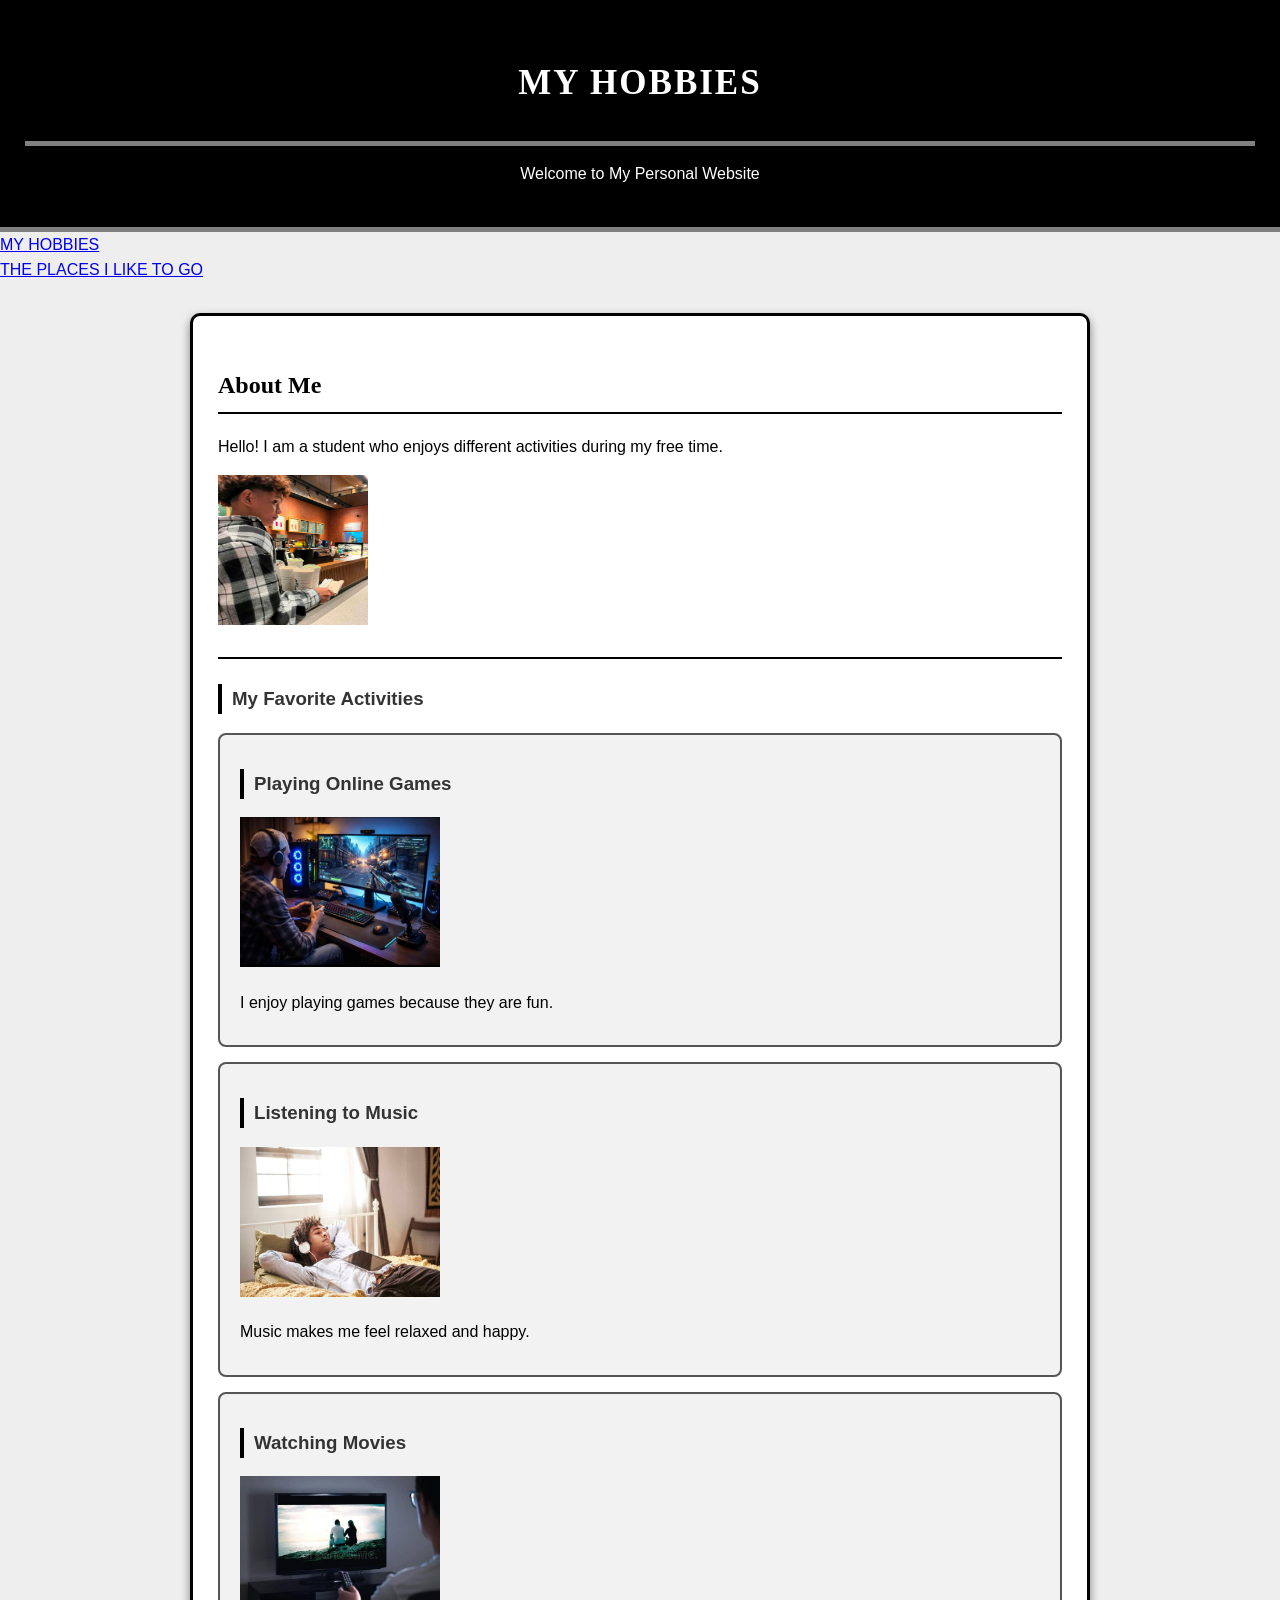
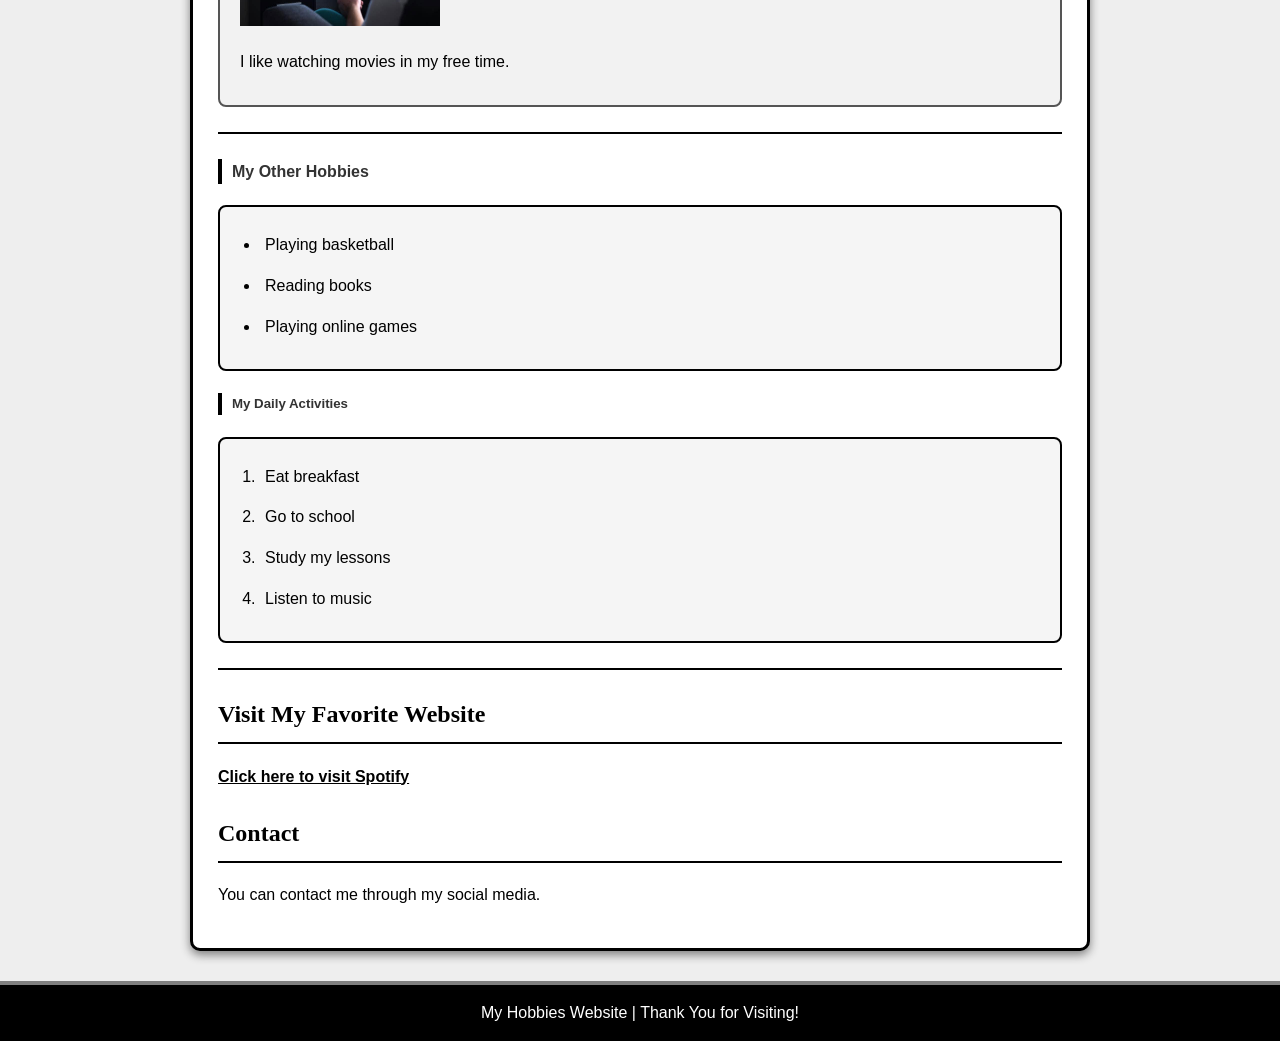
<file: index.html>
<!DOCTYPE html>
<html lang="en">
<head>
    <meta charset="UTF-8">
    <meta name="viewport" content="width=device-width, initial-scale=1.0">
    <title>My Hobbies</title>
    <link rel="stylesheet" href="style .css">
</head>
<body>

    <header>
        <h1>MY HOBBIES</h1>
        <p>Welcome to My Personal Website</p>
    </header>

    <a href="hobbies.html">MY HOBBIES</a>
    <br>
    <a href="michael.html">THE PLACES I LIKE TO GO</a>

    <div class="container">

        <h2 id="about">About Me</h2>
        <p>Hello! I am a student who enjoys different
        activities during my free time.</p>

        <img src="mypic.jpg" alt="mypic" width="150" height="150">

        <hr>

        <h3 id="hobbies">My Favorite Activities</h3>

        <div class="hobby-box">
            <h3>Playing Online Games</h3>
            <img src="playing.jpg" alt="playing" width="200" height="150">
            <p>I enjoy playing games because they are fun.</p>
        </div>

        <div class="hobby-box">
            <h3>Listening to Music</h3>
            <img src="listening music.jpg" alt="music" width="200" height="150">
            <p>Music makes me feel relaxed and happy.</p>
        </div>

        <div class="hobby-box">
            <h3>Watching Movies</h3>
            <img src="watching movie.jpg" alt="watching" width="200" height="150">
            <p>I like watching movies in my free time.</p>
        </div>

        <hr>

        <h4>My Other Hobbies</h4>
        <ul>
            <li>Playing basketball</li>
            <li>Reading books</li>
            <li>Playing online games</li>
        </ul>

        <h5>My Daily Activities</h5>
        <ol>
            <li>Eat breakfast</li>
            <li>Go to school</li>
            <li>Study my lessons</li>
            <li>Listen to music</li>
        </ol>

        <hr>

        <h2>Visit My Favorite Website</h2>
        <p>
            <a href="https://open.spotify.com/" target="_blank">
                Click here to visit Spotify
            </a>
        </p>

        <h2 id="contact">Contact</h2>
        <p>You can contact me through my social media.</p>

    </div>

    <footer>
        <p>My Hobbies Website | Thank You for Visiting!</p>
    </footer>

</body>
</html>
</file>
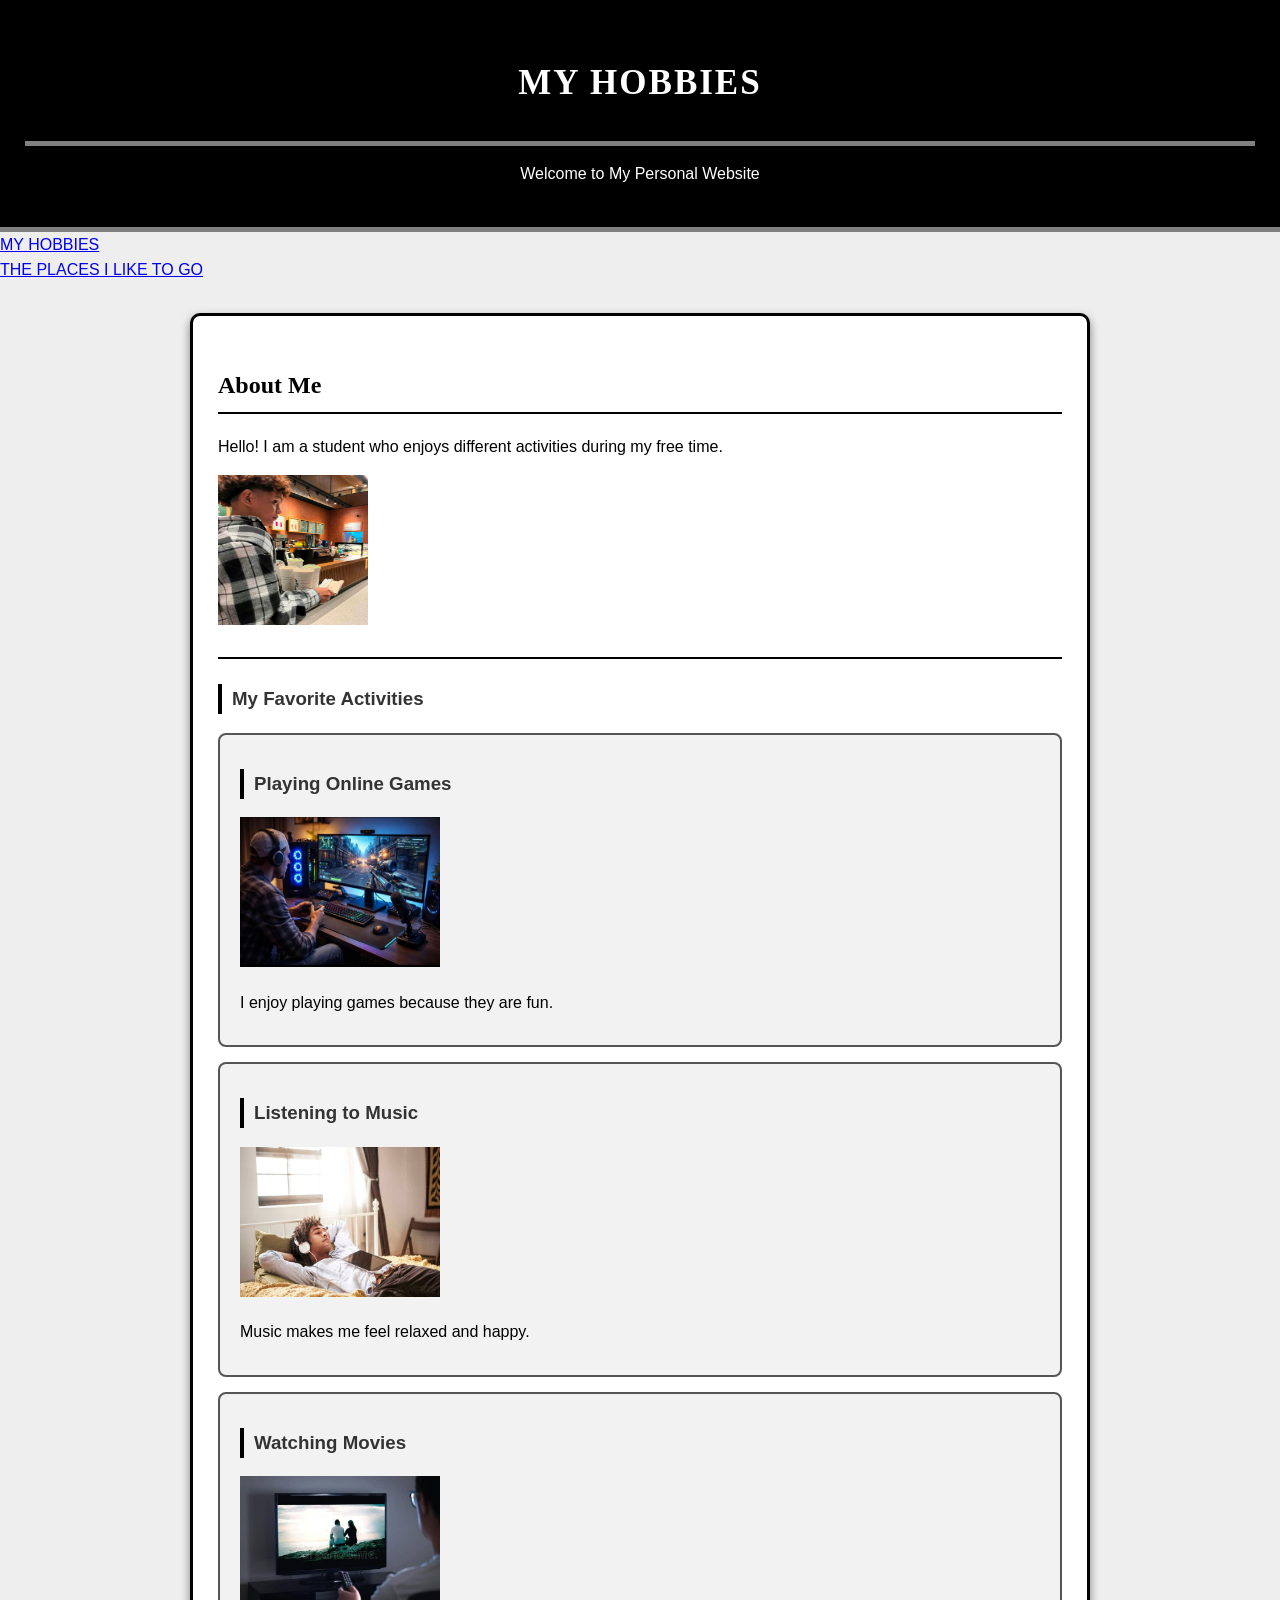
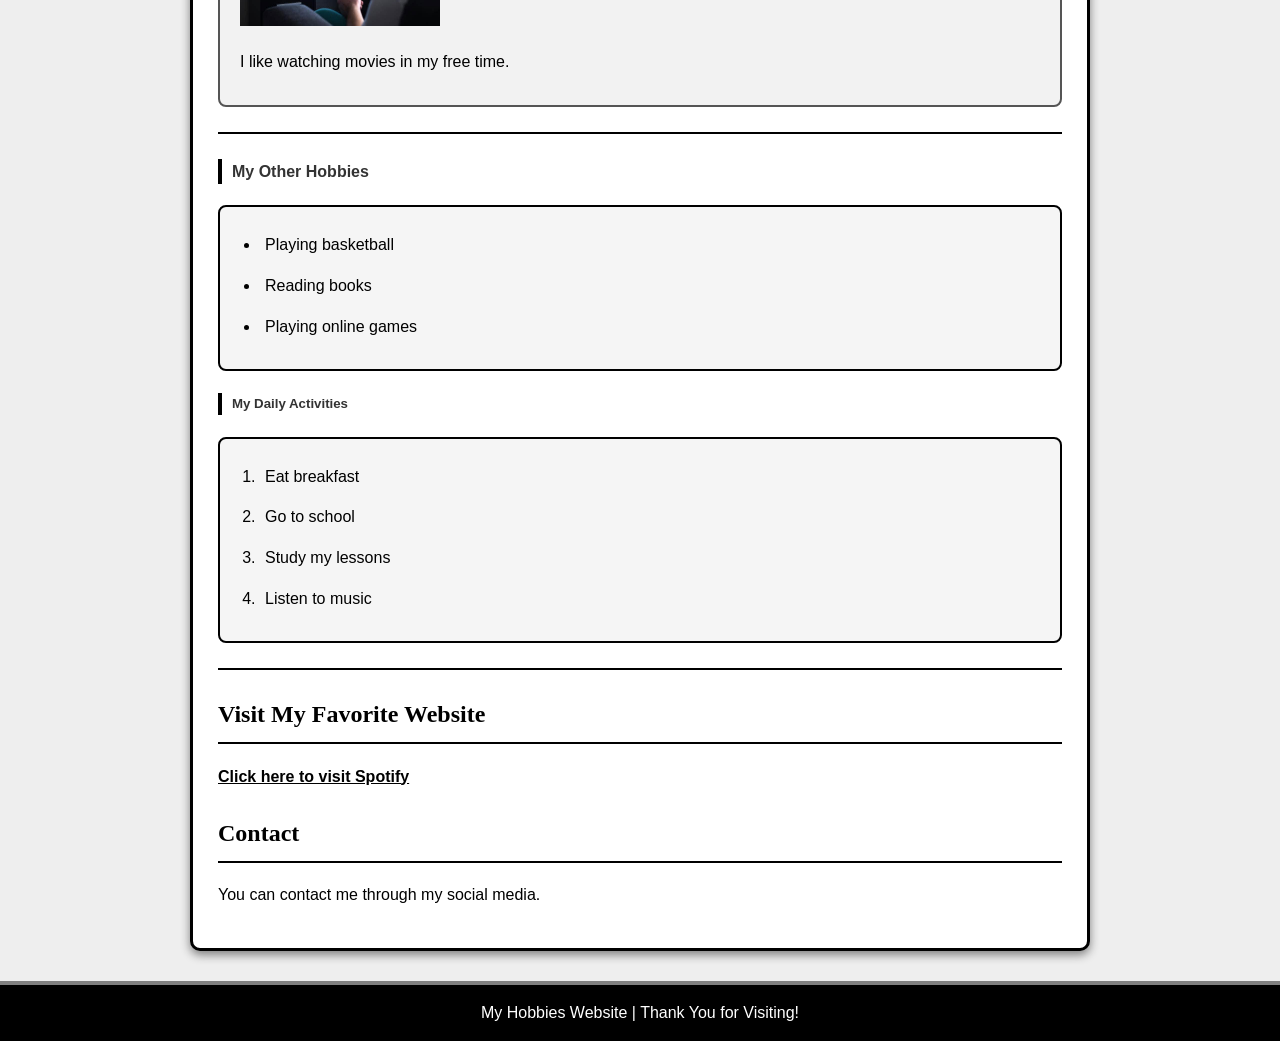
<file: hobbies.html>
<!DOCTYPE html>
<html lang="en">
<head>
    <meta charset="UTF-8">
    <meta name="viewport" content="width=device-width, initial-scale=1.0">
    <title>My Hobbies</title>
    <link rel="stylesheet" href="style .css">
</head>
<body>

    <header>
        <h1>MY HOBBIES</h1>
        <p>Welcome to My Personal Website</p>
    </header>

    <a href="hobbies.html">MY HOBBIES</a>
    <br>
    <a href="michael.html">THE PLACES I LIKE TO GO</a>

    <div class="container">

        <h2 id="about">About Me</h2>
        <p>Hello! I am a student who enjoys different
        activities during my free time.</p>

        <img src="mypic.jpg" alt="mypic" width="150" height="150">

        <hr>

        <h3 id="hobbies">My Favorite Activities</h3>

        <div class="hobby-box">
            <h3>Playing Online Games</h3>
            <img src="playing.jpg" alt="playing" width="200" height="150">
            <p>I enjoy playing games because they are fun.</p>
        </div>

        <div class="hobby-box">
            <h3>Listening to Music</h3>
            <img src="listening music.jpg" alt="music" width="200" height="150">
            <p>Music makes me feel relaxed and happy.</p>
        </div>

        <div class="hobby-box">
            <h3>Watching Movies</h3>
            <img src="watching movie.jpg" alt="watching" width="200" height="150">
            <p>I like watching movies in my free time.</p>
        </div>

        <hr>

        <h4>My Other Hobbies</h4>
        <ul>
            <li>Playing basketball</li>
            <li>Reading books</li>
            <li>Playing online games</li>
        </ul>

        <h5>My Daily Activities</h5>
        <ol>
            <li>Eat breakfast</li>
            <li>Go to school</li>
            <li>Study my lessons</li>
            <li>Listen to music</li>
        </ol>

        <hr>

        <h2>Visit My Favorite Website</h2>
        <p>
            <a href="https://open.spotify.com/" target="_blank">
                Click here to visit Spotify
            </a>
        </p>

        <h2 id="contact">Contact</h2>
        <p>You can contact me through my social media.</p>

    </div>

    <footer>
        <p>My Hobbies Website | Thank You for Visiting!</p>
    </footer>

</body>
</html>
</file>
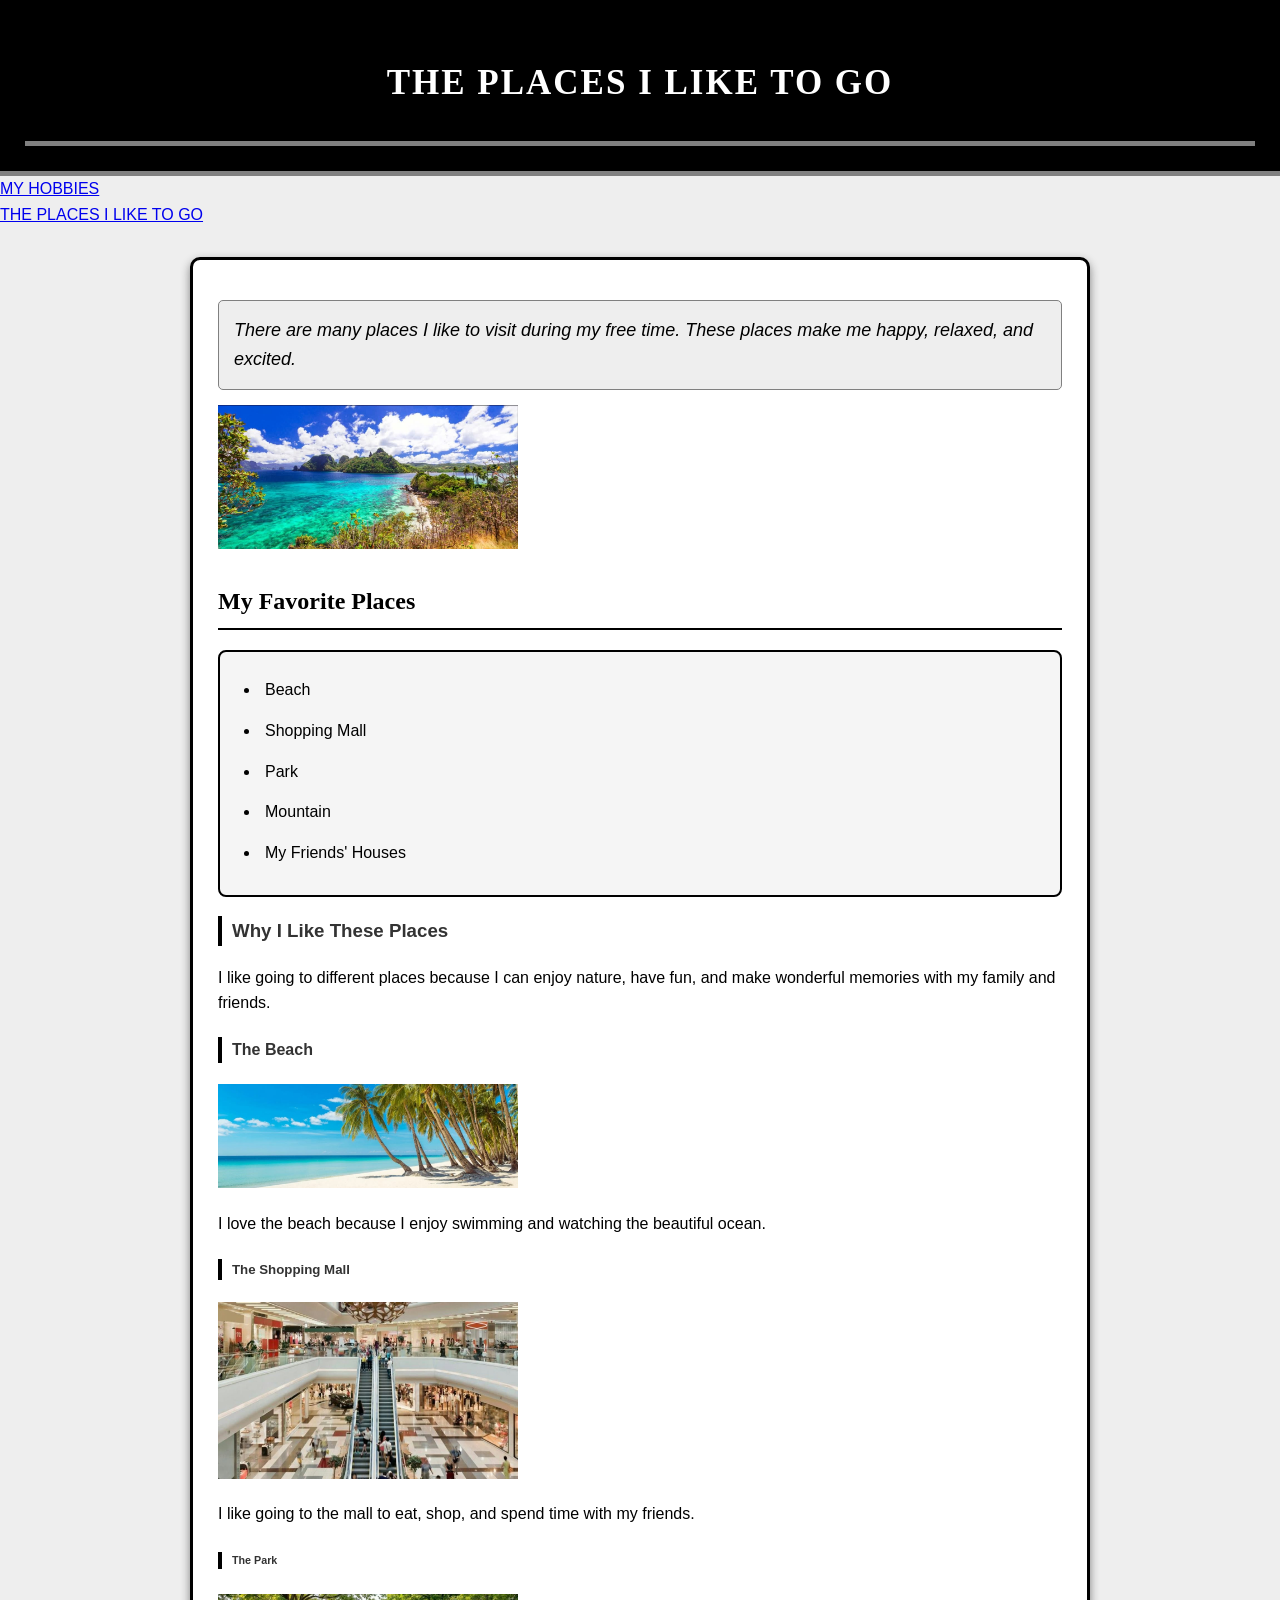
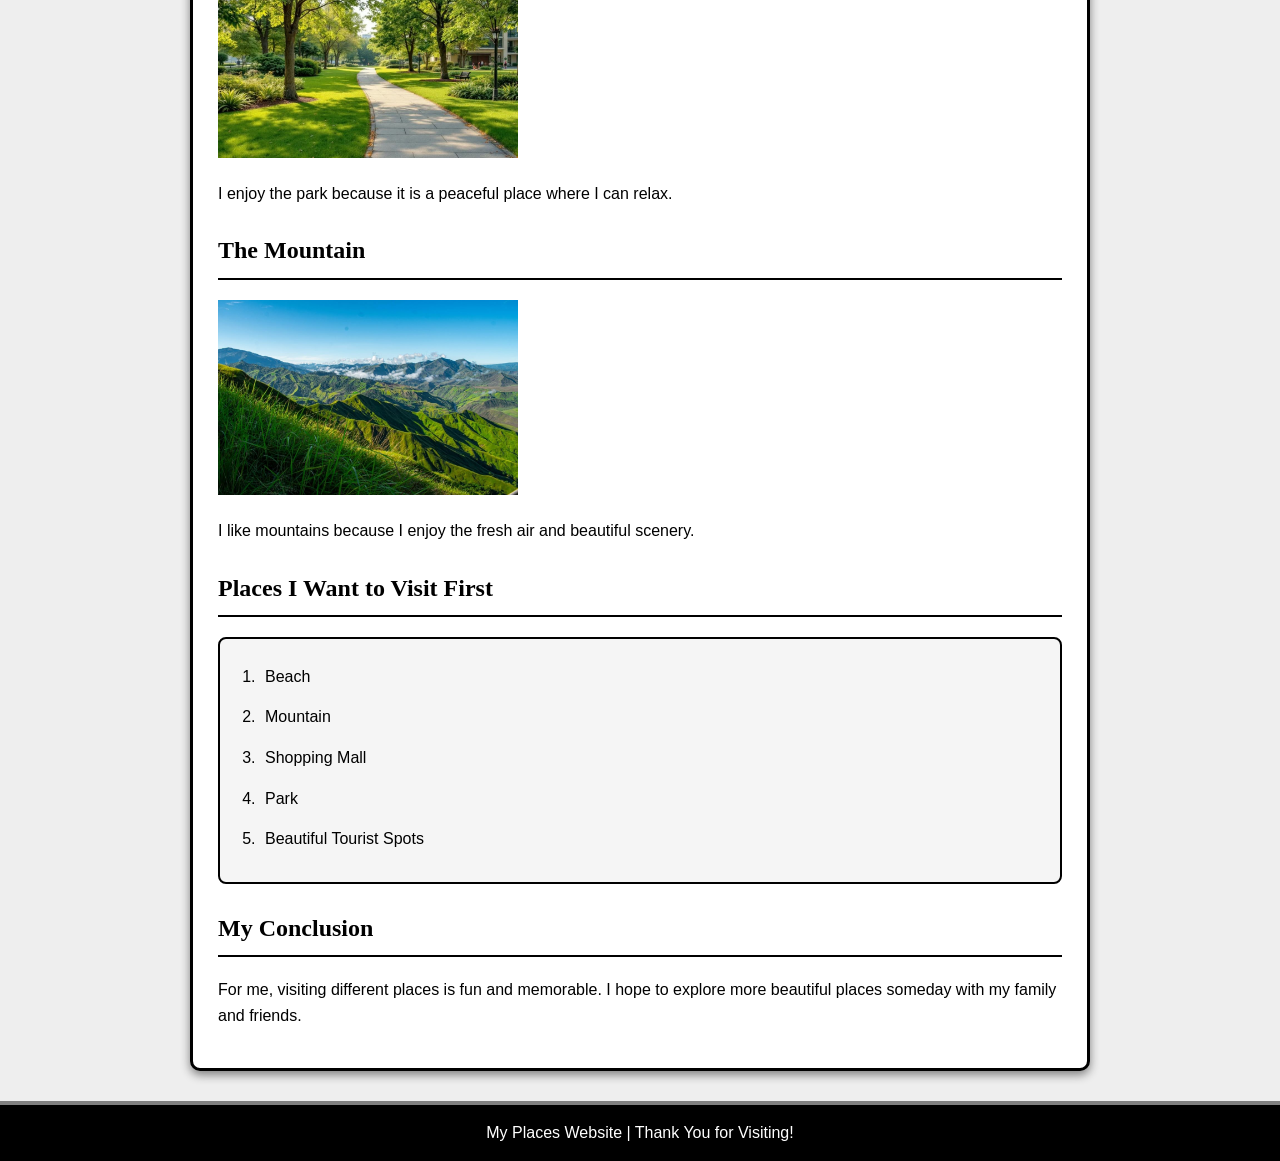
<file: michael.html>
<!DOCTYPE html>
<html lang="en">
<head>
    <meta charset="UTF-8">
    <meta name="viewport" content="width=device-width, initial-scale=1.0">
    <title>Places I Like to Go</title>
    <link rel="stylesheet" href="style .css">
</head>
<body>

    <header>
        <h1>THE PLACES I LIKE TO GO</h1>
    </header>

    <a href="hobbies.html">MY HOBBIES</a>
    <br>
    <a href="michael.html">THE PLACES I LIKE TO GO</a>

    <div class="container">

        <p class="intro">
            There are many places I like to visit during
            my free time. These places make me happy,
            relaxed, and excited.
        </p>

        <img src="travel.jpg" alt="Beautiful travel view" width="300">

        <h2>My Favorite Places</h2>

        <ul>
            <li>Beach</li>
            <li>Shopping Mall</li>
            <li>Park</li>
            <li>Mountain</li>
            <li>My Friends' Houses</li>
        </ul>

        <h3>Why I Like These Places</h3>

        <p>
            I like going to different places because I can
            enjoy nature, have fun, and make wonderful
            memories with my family and friends.
        </p>

        <h4>The Beach</h4>
        <img src="beach.jpg" alt="Beautiful beach" width="300">
        <p>I love the beach because I enjoy swimming
        and watching the beautiful ocean.</p>

        <h5>The Shopping Mall</h5>
        <img src="mall.jpg" alt="Shopping mall" width="300">
        <p>I like going to the mall to eat, shop,
        and spend time with my friends.</p>

        <h6>The Park</h6>
        <img src="park.jpg" alt="Beautiful park" width="300">
        <p>I enjoy the park because it is a peaceful
        place where I can relax.</p>

        <h2>The Mountain</h2>
        <img src="mountain.jpg" alt="Beautiful mountain" width="300">
        <p>I like mountains because I enjoy the fresh air
        and beautiful scenery.</p>

        <h2>Places I Want to Visit First</h2>

        <ol>
            <li>Beach</li>
            <li>Mountain</li>
            <li>Shopping Mall</li>
            <li>Park</li>
            <li>Beautiful Tourist Spots</li>
        </ol>

        <h2>My Conclusion</h2>

        <p>
            For me, visiting different places is fun and
            memorable. I hope to explore more beautiful
            places someday with my family and friends.
        </p>

    </div>

    <footer>
        <p>My Places Website | Thank You for Visiting!</p>
    </footer>

</body>
</html>
</file>
<file: style .css>
/* BOX MODEL */
* {
    box-sizing: border-box;
}

/* BODY AND FONT */
body {
    background-color: #eeeeee;
    color: black;
    font-family: Arial, Helvetica, sans-serif;
    font-size: 16px;
    margin: 0;
    padding: 0;
    line-height: 1.6;
}

/* HEADER */
header {
    background-color: black;
    color: white;
    text-align: center;
    padding: 25px;
    margin: 0;
    border-bottom: 5px solid gray;
}

header h1 {
    font-family: Georgia, serif;
    font-size: 35px;
    letter-spacing: 2px;
}

header p {
    font-size: 16px;
}

/* NAVIGATION */
nav {
    background-color: #333333;
    text-align: center;
    padding: 15px;
    border-bottom: 2px solid black;
}

nav a {
    color: white;
    text-decoration: none;
    font-weight: bold;
    margin: 10px;
    padding: 8px;
    display: inline-block;
}

nav a:hover {
    background-color: white;
    color: black;
    border-radius: 5px;
}

/* MAIN CONTAINER */
.container {
    background-color: white;
    width: 85%;
    max-width: 900px;

    /* BOX MODEL */
    margin: 30px auto;
    padding: 25px;
    border: 3px solid black;
    border-radius: 10px;
    box-shadow: 0 4px 10px gray;
}

/* HEADINGS */
h2 {
    font-family: Georgia, serif;
    color: black;
    border-bottom: 2px solid black;
    padding-bottom: 8px;
    margin-top: 25px;
}

h3 {
    font-family: Arial, sans-serif;
    border-left: 4px solid black;
    padding-left: 10px;
}

/* PARAGRAPHS */
p {
    margin: 15px 0;
    font-size: 16px;
}

/* HOBBY BOXES */
.hobby-box {
    background-color: #f2f2f2;
    margin: 15px 0;
    padding: 15px 20px;
    border: 2px solid #555555;
    border-radius: 8px;
}

.hobby-box:hover {
    background-color: #dddddd;
}

/* HORIZONTAL LINE */
hr {
    border: none;
    border-top: 2px solid black;
    margin: 25px 0;
}

/* LINKS */
.container a {
    color: black;
    font-weight: bold;
}

.container a:hover {
    color: gray;
}

/* BUTTON */
button {
    background-color: black;
    color: white;
    font-size: 16px;
    font-weight: bold;
    padding: 12px 20px;
    margin: 10px 0;
    border: 2px solid black;
    border-radius: 5px;
    cursor: pointer;
}

button:hover {
    background-color: white;
    color: black;
}

/* FOOTER */
footer {
    background-color: black;
    color: white;
    text-align: center;
    padding: 15px;
    border-top: 4px solid gray;
}

footer p {
    margin: 5px;
}

/* MOBILE RESPONSIVE */
@media (max-width: 600px) {
    header h1 {
        font-size: 27px;
    }

    nav a {
        margin: 3px;
        padding: 6px;
    }

    .container {
        width: 92%;
        padding: 15px;
    }

    p {
        font-size: 14px;
    }
}
/* Box Model */
* {
    box-sizing: border-box;
}

/* Body and Font */
body {
    background-color: #eeeeee;
    color: black;
    font-family: Arial, Helvetica, sans-serif;
    margin: 0;
    padding: 0;
    line-height: 1.6;
}

/* Main Heading */
h1 {
    background-color: black;
    color: white;
    text-align: center;
    font-family: Georgia, serif;
    font-size: 32px;

    /* Box Model */
    margin: 0;
    padding: 30px 15px;
    border-bottom: 5px solid gray;
}

/* Main Container */
.container {
    background-color: white;
    width: 85%;
    max-width: 900px;

    /* Box Model */
    margin: 30px auto;
    padding: 25px;
    border: 3px solid black;
    border-radius: 10px;
}

/* Headings */
h2 {
    font-family: Georgia, serif;
    border-bottom: 2px solid black;
    padding-bottom: 8px;
    margin-top: 25px;
}

h3, h4, h5, h6 {
    font-family: Arial, sans-serif;
    color: #333333;
    border-left: 4px solid black;
    padding-left: 10px;
}

/* Paragraphs */
p {
    font-size: 16px;
    margin: 15px 0;
}

.intro {
    background-color: #eeeeee;
    font-size: 18px;
    font-style: italic;
    padding: 15px;
    border: 1px solid gray;
    border-radius: 5px;
}

/* Lists */
ul, ol {
    background-color: #f5f5f5;
    border: 2px solid black;
    border-radius: 8px;

    /* Box Model */
    margin: 15px 0;
    padding: 20px 40px;
}

li {
    padding: 5px;
    margin-bottom: 5px;
    font-size: 16px;
}

li:hover {
    background-color: #dddddd;
}

/* Footer */
footer {
    background-color: black;
    color: white;
    text-align: center;
    padding: 10px;
    border-top: 4px solid gray;
}

footer p {
    margin: 5px;
}

/* Mobile Responsive */
@media (max-width: 600px) {
    h1 {
        font-size: 24px;
    }

    .container {
        width: 92%;
        padding: 15px;
    }

    p, li {
        font-size: 14px;
    }
}
</file>
